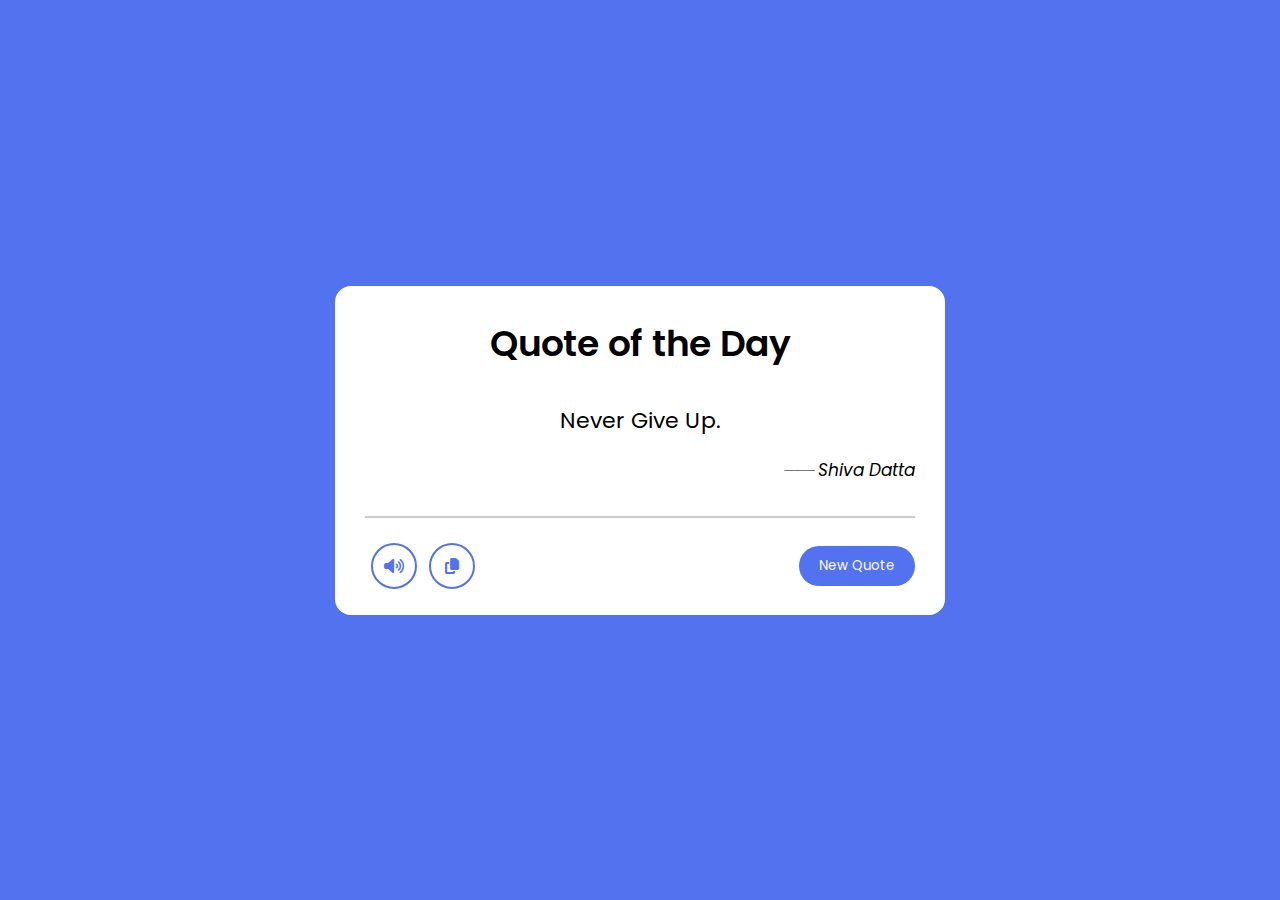
<file: index.html>
<!DOCTYPE html>
<html lang="en">
  <head>
    <meta charset="UTF-8" />
    <meta http-equiv="X-UA-Compatible" content="IE=edge" />
    <meta name="viewport" content="width=device-width, initial-scale=1.0" />
    <title>Random Quotes Generator</title>
    <link rel="stylesheet" href="styles.css" />
    <link
      rel="stylesheet"
      href="https://cdnjs.cloudflare.com/ajax/libs/font-awesome/6.2.1/css/all.min.css"
    />
  </head>
  <body>
    <div class="wrapper">
      <header>Quote of the Day</header>
      <div class="content">
        <div class="quote-area">
          <!-- <i class="fas fa-quote-left"></i> -->

          <p class="quote">Never Give Up.</p>

          <!-- <i class="fas fa-quote-right"></i> -->
        </div>
        <div class="author">
          <span>___</span>
          <span class="name">Shiva Datta</span>
        </div>
      </div>
      <div class="buttons">
        <div class="features">
          <ul>
            <li class="sound"><i class="fas fa-volume-up"></i></li>
            <li class="copy"><i class="fas fa-copy"></i></li>
            <!-- <li class="twitter"><i class="fab fa-twitter"></i></li> -->
          </ul>

          <button class="btn">New Quote</button>
        </div>
      </div>
    </div>
  </body>
</html>
<!-- <script src="script.js"></script> -->
 <script src="script2.js"></script>
 <!-- <script src="other.js"></script> -->
  <!-- <script src="practice.js"></script> -->

  <!-- https://zenquotes.io/api/quotes/ -->
</file>
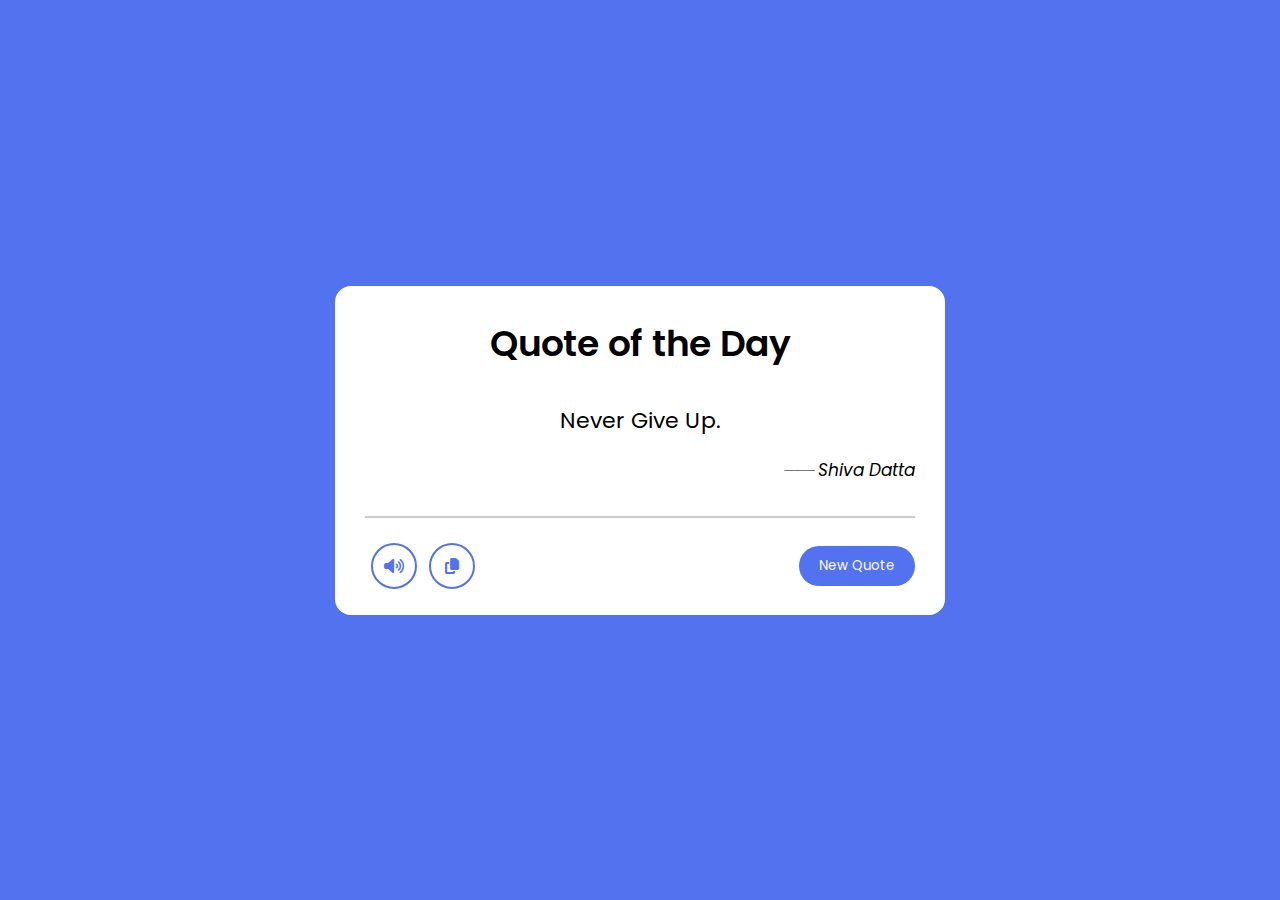
<file: random_quotes/index.html>
<!DOCTYPE html>
<html lang="en">
  <head>
    <meta charset="UTF-8" />
    <meta http-equiv="X-UA-Compatible" content="IE=edge" />
    <meta name="viewport" content="width=device-width, initial-scale=1.0" />
    <title>Random Quotes Generator</title>
    <link rel="stylesheet" href="styles.css" />
    <link
      rel="stylesheet"
      href="https://cdnjs.cloudflare.com/ajax/libs/font-awesome/6.2.1/css/all.min.css"
    />
  </head>
  <body>
    <div class="wrapper">
      <header>Quote of the Day</header>
      <div class="content">
        <div class="quote-area">
          <!-- <i class="fas fa-quote-left"></i> -->

          <p class="quote">Never Give Up.</p>

          <!-- <i class="fas fa-quote-right"></i> -->
        </div>
        <div class="author">
          <span>___</span>
          <span class="name">Shiva Datta</span>
        </div>
      </div>
      <div class="buttons">
        <div class="features">
          <ul>
            <li class="sound"><i class="fas fa-volume-up"></i></li>
            <li class="copy"><i class="fas fa-copy"></i></li>
            <!-- <li class="twitter"><i class="fab fa-twitter"></i></li> -->
          </ul>

          <button class="btn">New Quote</button>
        </div>
      </div>
    </div>
  </body>
</html>
<script src="script.js"></script>
</file>
<file: styles.css>
@import url('https://fonts.googleapis.com/css?family=Poppins:200,300,400,500,600,700,800,900&display=swap');
*{
    margin: 0;
    padding: 0;
    box-sizing: border-box;
    font-family: 'Poppins',sans-serif;
}
body{
    display: flex;
    justify-content: center;
    align-items: center;
    background: #5372F0;
    min-height: 100vh;

}
.wrapper{
    width:610px;
    border-radius:16px;
    background: #fff;
    padding:30px 30px 23px;

}
.wrapper header{
    font-size: 36px;
    font-weight: 600;
    text-align: center;
}
.wrapper .content{
    margin:33px 0;

}
.content .quote-area{
    display:flex;
    justify-content: center;
}
.quote-area .quote{
    font-size:22px;
    text-align: center;
    
}
.content .author{
    display:flex;
    justify-content: flex-end;
    font-size:17px;
    margin-top:20px;
    font-style: italic;

    
}
.author span:first-child{
    margin:-6px 3px 0 0;
    font-family: monospace;
}
.wrapper .buttons{
    border-top:2px solid #ccc;

}
.buttons .features{
    display:flex;
    justify-content: space-between;
    align-items: center;
    margin-top:22px;

}
.features ul{
    display:flex;    
}
.features ul li{
    list-style: none;
    margin:3px 6px;
    border:2px solid #5372F0;
    display:flex;
    align-items: center;
    justify-content: center;
    height:46px;
    width:46px;
    color:#5372F0;
    border-radius:50%;
    cursor:pointer;
    transition: all 0.3s ease;


}
.features ul li:hover{
    color:#fff;
    background-color: #5372F0;
}
.features button{
    border:none;
    outline:none;
    color:#fff;
    background-color: #5372F0;
    border-radius: 30px;
    padding:10px 20px;
    cursor:pointer;
text-align:center;
}

.loading{
    opacity:0.7;
    pointer-events:none;
}
</file>
<file: random_quotes/styles.css>
@import url('https://fonts.googleapis.com/css?family=Poppins:200,300,400,500,600,700,800,900&display=swap');
*{
    margin: 0;
    padding: 0;
    box-sizing: border-box;
    font-family: 'Poppins',sans-serif;
}
body{
    display: flex;
    justify-content: center;
    align-items: center;
    background: #5372F0;
    min-height: 100vh;

}
.wrapper{
    width:610px;
    border-radius:16px;
    background: #fff;
    padding:30px 30px 23px;

}
.wrapper header{
    font-size: 36px;
    font-weight: 600;
    text-align: center;
}
.wrapper .content{
    margin:33px 0;

}
.content .quote-area{
    display:flex;
    justify-content: center;
}
.quote-area .quote{
    font-size:22px;
    text-align: center;
    
}
.content .author{
    display:flex;
    justify-content: flex-end;
    font-size:17px;
    margin-top:20px;
    font-style: italic;

    
}
.author span:first-child{
    margin:-6px 3px 0 0;
    font-family: monospace;
}
.wrapper .buttons{
    border-top:2px solid #ccc;

}
.buttons .features{
    display:flex;
    justify-content: space-between;
    align-items: center;
    margin-top:22px;

}
.features ul{
    display:flex;    
}
.features ul li{
    list-style: none;
    margin:3px 6px;
    border:2px solid #5372F0;
    display:flex;
    align-items: center;
    justify-content: center;
    height:46px;
    width:46px;
    color:#5372F0;
    border-radius:50%;
    cursor:pointer;
    transition: all 0.3s ease;


}
.features ul li:hover{
    color:#fff;
    background-color: #5372F0;
}
.features button{
    border:none;
    outline:none;
    color:#fff;
    background-color: #5372F0;
    border-radius: 30px;
    padding:10px 20px;
    cursor:pointer;
text-align:center;
}

.loading{
    opacity:0.7;
    pointer-events:none;
}
</file>
